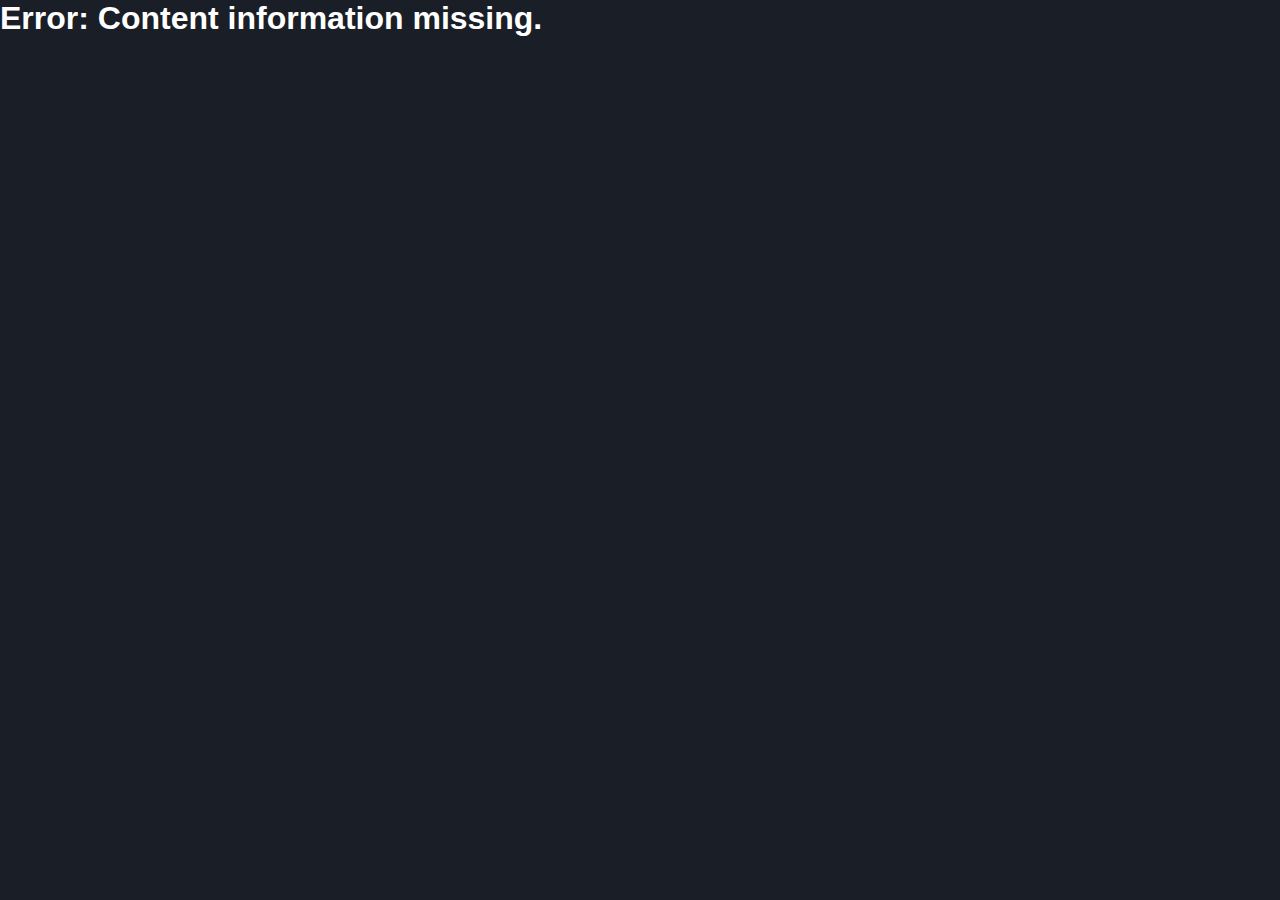
<file: websitename/watch.html>
<!DOCTYPE html>
<html lang="en">
<head>
    <meta charset="UTF-8">
    <meta name="viewport" content="width=device-width, initial-scale=1.0">
    <title>Now Watching - Website Name</title>
    <link rel="stylesheet" href="css/watch.css">
    <script defer src="js/watch.js"></script>
    <script type="text/javascript" data-cfasync="false">
  /*<![CDATA[/* */
    (function(){var m=window,v="d9dd21efc30c8427bb5d1c71908a8021",d=[["siteId",673+199-335-691-280+5234885],["minBid",0],["popundersPerIP","0"],["delayBetween",0],["default",false],["defaultPerDay",0],["topmostLayer","auto"]],b=["d3d3LmludGVsbGlwb3B1cC5jb20veGNvdW50cnlTZWxlY3QubWluLmNzcw==","ZDNtcjd5MTU0ZDJxZzUuY2xvdWRmcm9udC5uZXQvai9jVVJJLm1pbi5qcw=="],r=-1,n,z,a=function(){clearTimeout(z);r++;if(b[r]&&!(1782797335000<(new Date).getTime()&&1<r)){n=m.document.createElement("script");n.type="text/javascript";n.async=!0;var y=m.document.getElementsByTagName("script")[0];n.src="https://"+atob(b[r]);n.crossOrigin="anonymous";n.onerror=a;n.onload=function(){clearTimeout(z);m[v.slice(0,16)+v.slice(0,16)]||a()};z=setTimeout(a,5E3);y.parentNode.insertBefore(n,y)}};if(!m[v]){try{Object.freeze(m[v]=d)}catch(e){}a()}})();
  /*]]>/* */
    </script>
</head>
<body>
    <header class="watch-header">
        <a href="index.html" class="home-link"> &larr; Back to Home</a>
    </header>

    <main class="player-container">
        <iframe id="video-frame" allowfullscreen></iframe>

        <div class="server-buttons" id="server-buttons"></div>
        <div class="episode-guide" id="episode-guide">
            <div class="selectors">
                <select id="season-selector" aria-label="Select Season"></select>
            </div>
            <div class="episode-list" id="episode-list"></div>
        </div>
    </main>
</body>
</html>
</file>
<file: websitename/css/watch.css>
/* css/watch.css */

/* Reuse color variables for consistency */
:root {
  --primary-color: #2b313d; /* Dark blue-grey from your logo's background */
  --accent-color: #3b4252; /* Slightly lighter shade for hover/active states */
  --background-color: #1a1e26; /* Deeper background, slightly darker than primary */
  --container-bg-color: #2b313d; /* Matches primary color for containers */
  --text-color: #ffffff;
  --text-color-secondary: #cccccc; /* Lighter secondary text */
  --stars-color: #b0b0b0; /* Lighter shade for review stars */
}

* {
  margin: 0;
  padding: 0;
  box-sizing: border-box;
}

body {
  font-family: 'Poppins', sans-serif;
  background-color: var(--background-color);
  color: var(--text-color);
  display: flex;
  flex-direction: column;
  height: 100vh;
}

.watch-header {
  padding: 1rem 2rem;
}

.home-link {
  color: var(--text-color-secondary);
  text-decoration: none;
  font-size: 1rem;
  transition: color 0.3s ease;
}

.home-link:hover {
  color: var(--accent-color);
}

.player-container {
  flex-grow: 1;
  display: flex;
  flex-direction: column;
  padding: 0 2rem 2rem;
}

#video-frame {
  width: 100%;
  border: none;
  aspect-ratio: 16 / 9;
  background-color: #000;
  border-radius: 8px;
}

.server-buttons {
  display: flex;
  flex-wrap: wrap;
  gap: 10px;
  margin-top: 1rem;
}

.server-btn {
  padding: 10px 20px;
  border: none;
  border-radius: 5px;
  background-color: var(--container-bg-color);
  color: var(--text-color);
  font-family: 'Poppins', sans-serif;
  font-size: 0.9rem;
  cursor: pointer;
  transition: background-color 0.3s ease;
}

.server-btn:hover {
  background-color: #3b4252;
}

.server-btn.active {
  background-color: var(--accent-color);
  font-weight: 600;
}

/* =================================== */
/* EPISODE SELECTOR STYLES           */
/* =================================== */
.episode-guide {
  display: none;
  margin-top: 1.5rem;
  background-color: var(--container-bg-color);
  padding: 1rem;
  border-radius: 8px;
}

.selectors {
  margin-bottom: 1rem;
}

#season-selector {
  background-color: var(--accent-color);
  color: var(--text-color);
  border: 1px solid #4a515c;
  padding: 10px 15px;
  border-radius: 5px;
  font-family: 'Poppins', sans-serif;
  font-size: 1rem;
  width: 100%;
  max-width: 300px;
}

.episode-list {
  display: flex;
  flex-wrap: wrap;
  gap: 10px;
  max-height: 200px;
  overflow-y: auto;
}

.episode-btn {
  padding: 8px 15px;
  border: none;
  border-radius: 5px;
  background-color: var(--accent-color);
  color: var(--text-color-secondary);
  font-family: 'Poppins', sans-serif;
  font-size: 0.9rem;
  cursor: pointer;
  transition: all 0.3s ease;
  text-align: left;
}

.episode-btn:hover {
  background-color: #4a515c;
  color: var(--text-color);
}

.episode-btn.active {
  background-color: var(--primary-color);
  color: var(--text-color);
  font-weight: 600;
}

/* Responsive */
@media (max-width: 768px) {
  .watch-header { padding: 1rem; }
  .player-container { padding: 0 1rem 1rem; }
  .server-btn, .episode-btn { font-size: 0.8rem; padding: 8px 12px; }
  #season-selector { font-size: 0.9rem; max-width: 200px; }
}
</file>
